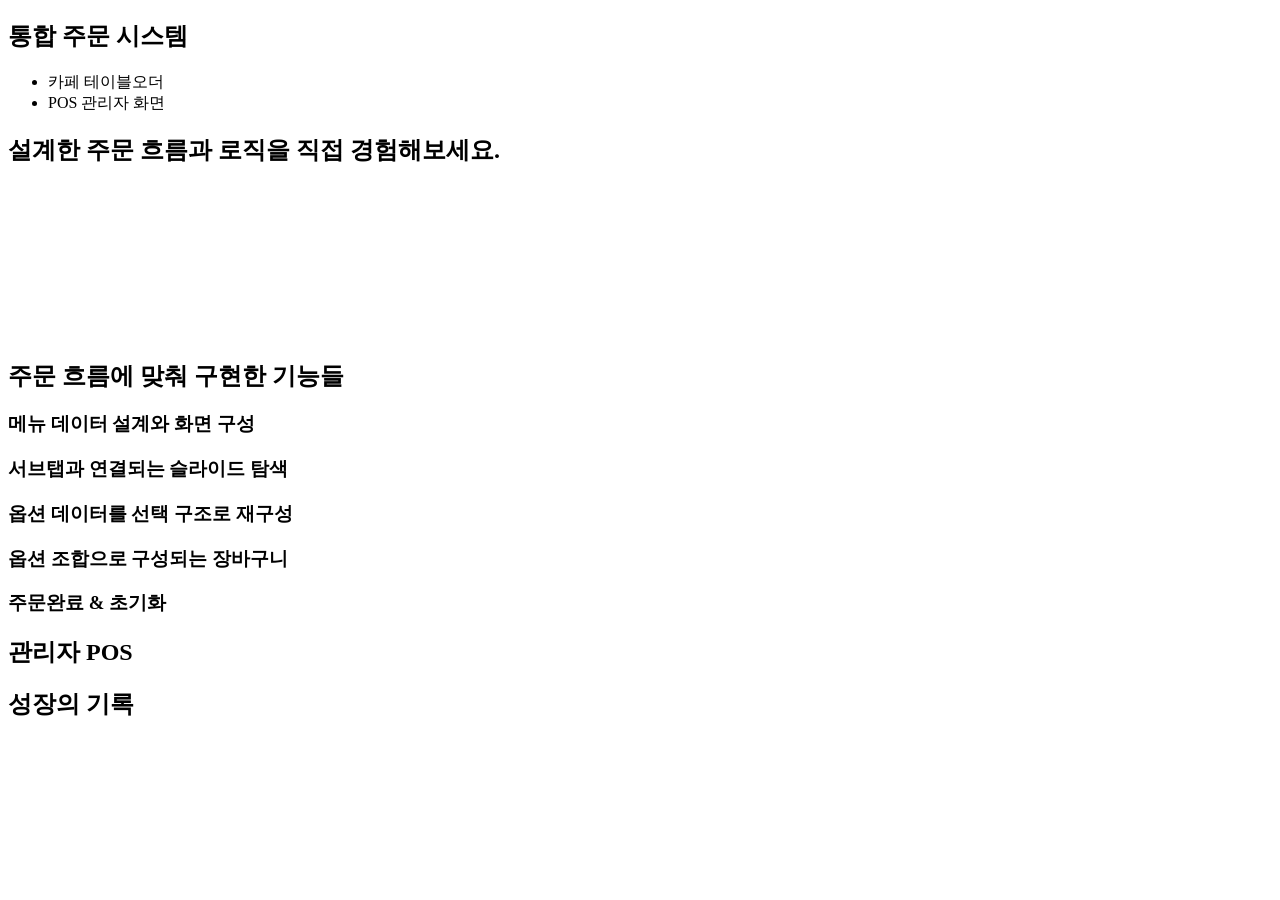
<file: showcase-index.html>
<!DOCTYPE html>
<html lang="en">
<head>
    <meta charset="UTF-8">
    <meta name="viewport" content="width=device-width, initial-scale=1.0">
    <title>테이블오더 소개페이지</title>
</head>
<body>
    <main class="page">
        <!-- 표지 / 인트로 -->
        <section class="hero-section">
            <h1 class="title-font">통합 주문 시스템</h1>
            <ul class="">
                <li>카페 테이블오더</li>
                <li>POS 관리자 화면</li>
            </ul>
        </section>

        <!-- 테이블오더 테스트 -->
        <section class="preview-section">
            <h2>설계한 주문 흐름과 로직을 직접 경험해보세요.</h2>
            <iframe src="" frameborder="0"></iframe>
        </section>

        <!-- 주문 흐름별 코드 소개 -->
        <section class="flow-section">
            <div class="inner">
                <h2 class="blind"> 주문 흐름에 맞춰 구현한 기능들 </h2>
                <article class="item">
                    <h3>메뉴 데이터 설계와 화면 구성</h3>
                </article>
                <article class="item">
                    <h3>서브탭과 연결되는 슬라이드 탐색</h3>
                </article>
                <article class="item">
                    <h3>옵션 데이터를 선택 구조로 재구성</h3>
                </article>
                <article class="item">
                    <h3>옵션 조합으로 구성되는 장바구니</h3>
                </article>
                <article class="item">
                    <h3>주문완료 & 초기화</h3>
                </article>
            </div>
        </section>

        <!-- 관리자 POS 디자인 -->
        <section class="pos-section">
            <h2>관리자 POS</h2>
        </section>

        <!-- 프로젝트 회고 -->
        <section class="review-section">
            <h2>성장의 기록</h2>
        </section>
    </main>

</body>
</html>
</file>
